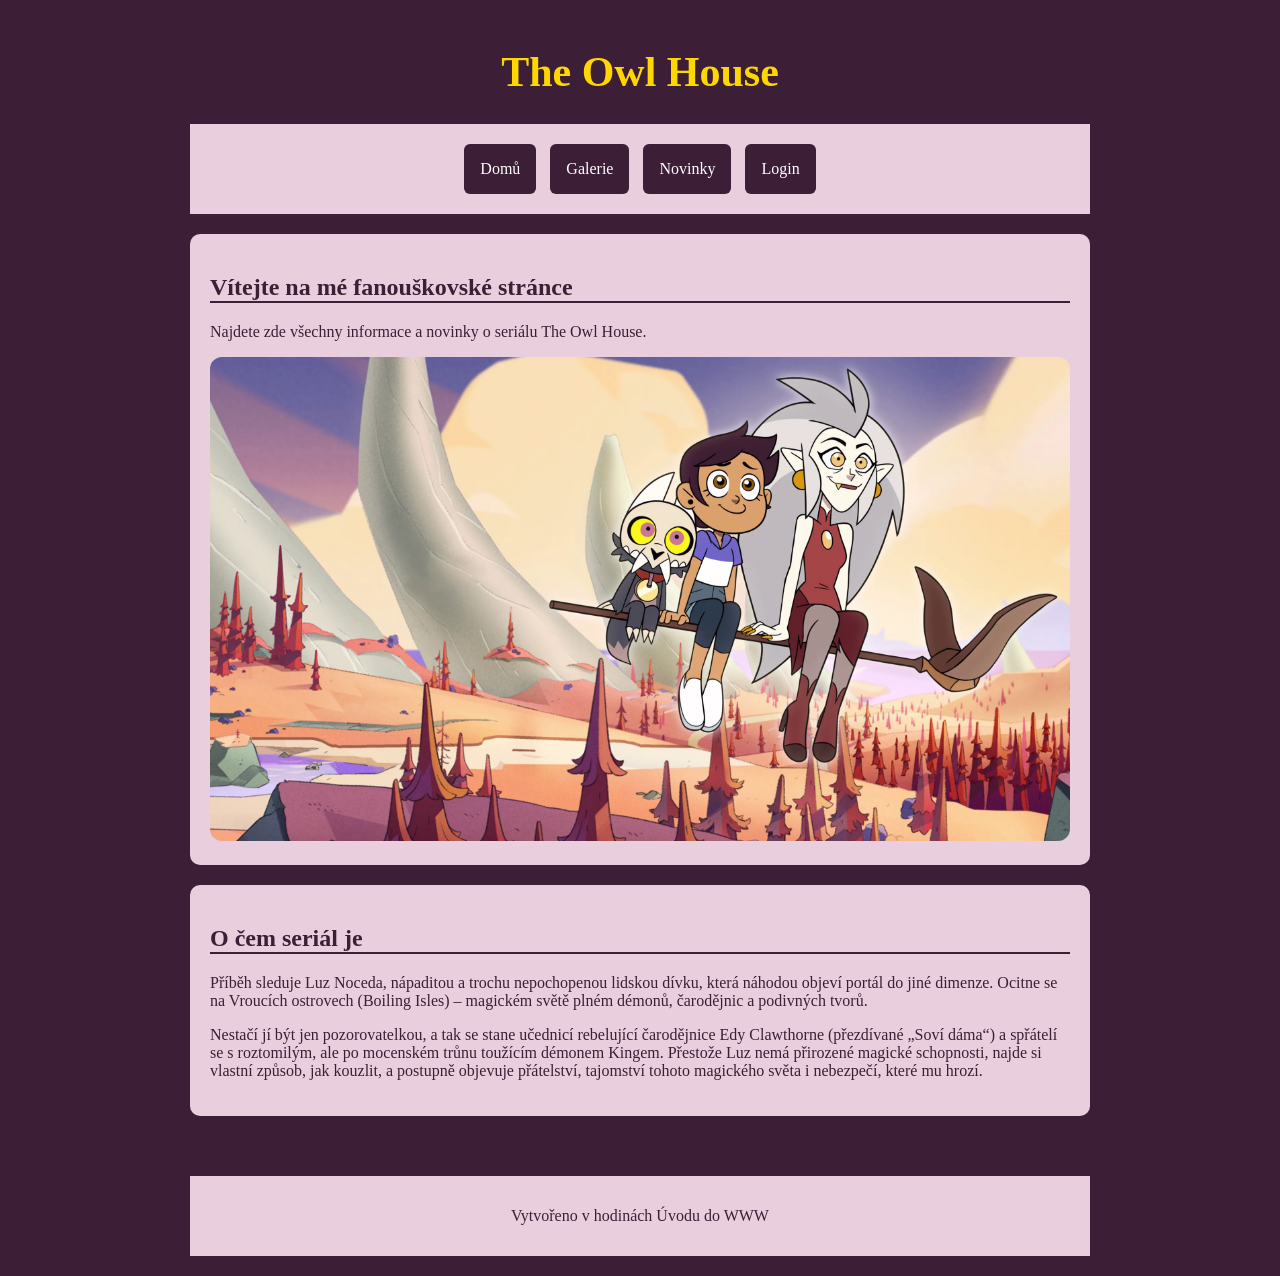
<file: index.html>
<!DOCTYPE html>
<html lang="cs">
<head>
    <meta charset="UTF-8">
    <meta name="viewport" content="width=device-width, initial-scale=1.0">
    <title>The Owl House | Domovská stránka</title>

    <meta name="description"
        content="Fanouškovská stránka se screenshoty, fanarty, novinkami a všechmi obecnými informacemi o seriálu The Owl House.">
    <link rel="stylesheet" href="style.css">
</head>
<body>
  <header>
    <h1>The Owl House</h1>

    <nav>
      <a href="index.html">Domů</a>
      <a href="galerie.html">Galerie</a>
      <a href="novinky.html">Novinky</a>
      <a href="login.html">Login</a>
    </nav>
  </header>

  <main>
    <section class="uvod">
      <h2>Vítejte na mé fanouškovské stránce</h2>
      <p>
        Najdete zde všechny informace a novinky o seriálu The Owl House.
      </p>
      <img
              src="obrázky/The_Owl_House.webp"
              alt="Luz, Amity a King letí na Owlbertovi"
      >
    </section>
    <section class="uvod">
      <h2>O čem seriál je</h2>
      <p>
        Příběh sleduje Luz Noceda, nápaditou a trochu nepochopenou lidskou dívku, která náhodou objeví portál do jiné dimenze. Ocitne se na Vroucích ostrovech (Boiling Isles) – magickém světě plném démonů, čarodějnic a podivných tvorů.
      </p>
      <p>
        Nestačí jí být jen pozorovatelkou, a tak se stane učednicí rebelující čarodějnice Edy Clawthorne (přezdívané „Soví dáma“) a spřátelí se s roztomilým, ale po mocenském trůnu toužícím démonem Kingem. Přestože Luz nemá přirozené magické schopnosti, najde si vlastní způsob, jak kouzlit, a postupně objevuje přátelství, tajomství tohoto magického světa i nebezpečí, které mu hrozí.
      </p>
    </section>

  </main>

  <footer>
    <p>Vytvořeno v hodinách Úvodu do WWW</p>
  </footer>
</body>
</html>
</file>
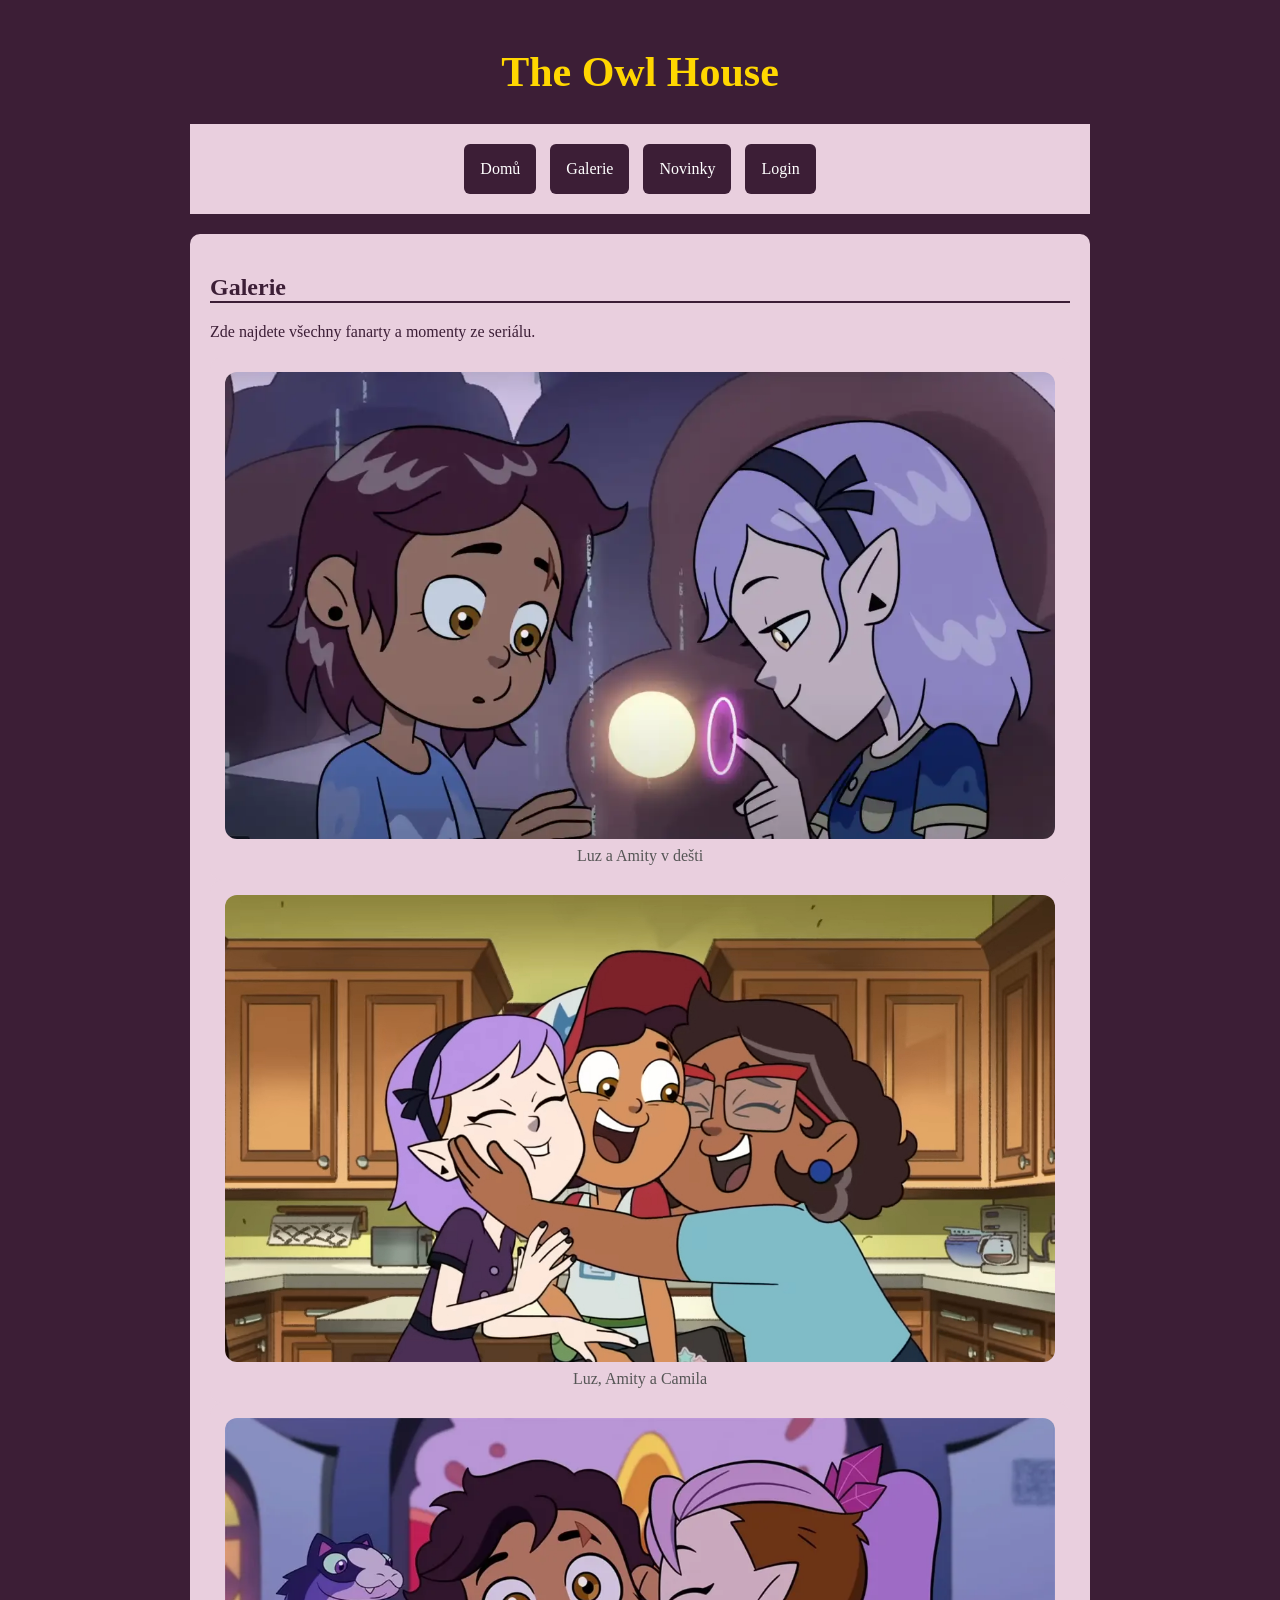
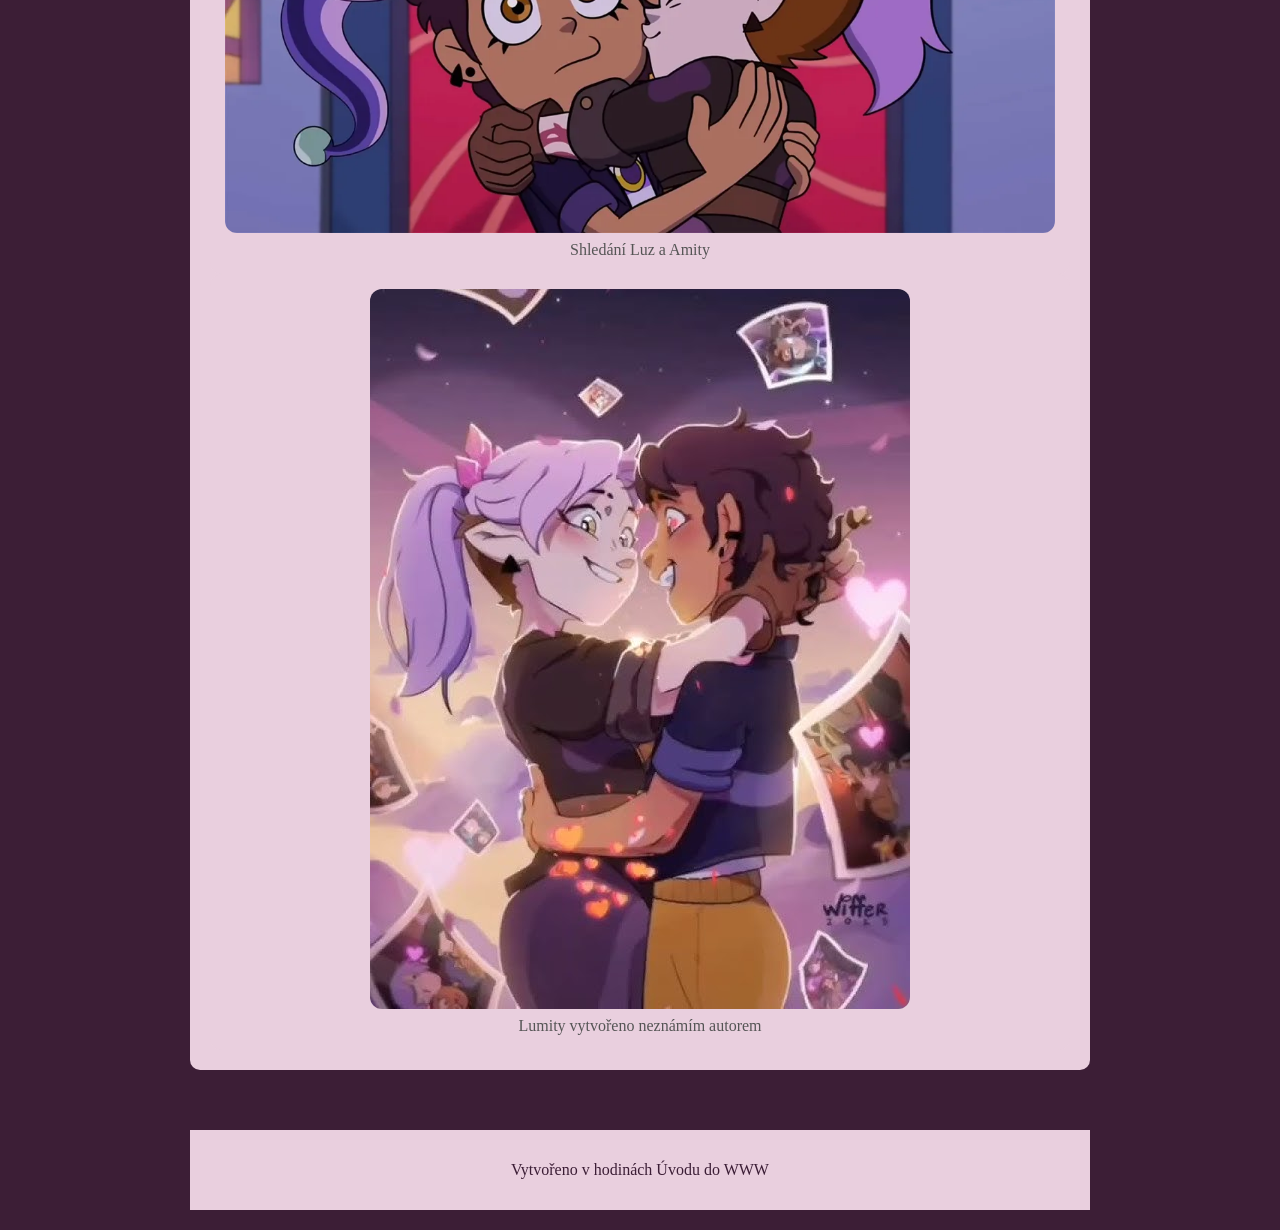
<file: galerie.html>
<!DOCTYPE html>
<html lang="cs">
<head>
    <meta charset="UTF-8">
    <meta name="viewport" content="width=device-width, initial-scale=1.0">
    <title>The Owl House | galerie</title>

    <meta name="description"
          content='Všechny fotky, screenshoty a fanarty ze seriálu The Owl House'>
    <link rel="stylesheet" href="style.css">
</head>
<body>
    <header>
        <h1>The Owl House</h1>

        <nav>
            <a href="hlavni_stranka.html">Domů</a>
            <a href="galerie.html">Galerie</a>
            <a href="novinky.html">Novinky</a>
            <a href="login.html">Login</a>
        </nav>
    </header>

    <main>
        <section>
            <h2>Galerie</h2>

            <p>
                Zde najdete všechny fanarty a momenty ze seriálu.
            </p>

            <figure>
                <img
                        src="obrázky/the_owl_house_2.webp"
                        alt="Luz a Amity v dešti"
                >
                <figcaption>Luz a Amity v dešti</figcaption>
            </figure>

            <figure>
                <img
                        src="obrázky/the_owl_house_3.jpg"
                        alt="Luz, Amity a Camila"
                >
                <figcaption>Luz, Amity a Camila</figcaption>
            </figure>
            <figure>

                <img
                        src="obrázky/the_owl_house_1.webp"
                        alt="Shledání Luz a Amity"
                >
                <figcaption>Shledání Luz a Amity</figcaption>
            </figure>
            <figure>

                <img
                        src="obrázky/The_owl_house_profile_picture.jpg" height="720" width="540"
                        alt="Lumity vytvořeno neznámím autorem"
                >
                <figcaption>Lumity vytvořeno neznámím autorem</figcaption>
            </figure>
        </section>
    </main>

    <footer>
        <p>Vytvořeno v hodinách Úvodu do WWW</p>
    </footer>
</body>
</html>
</file>
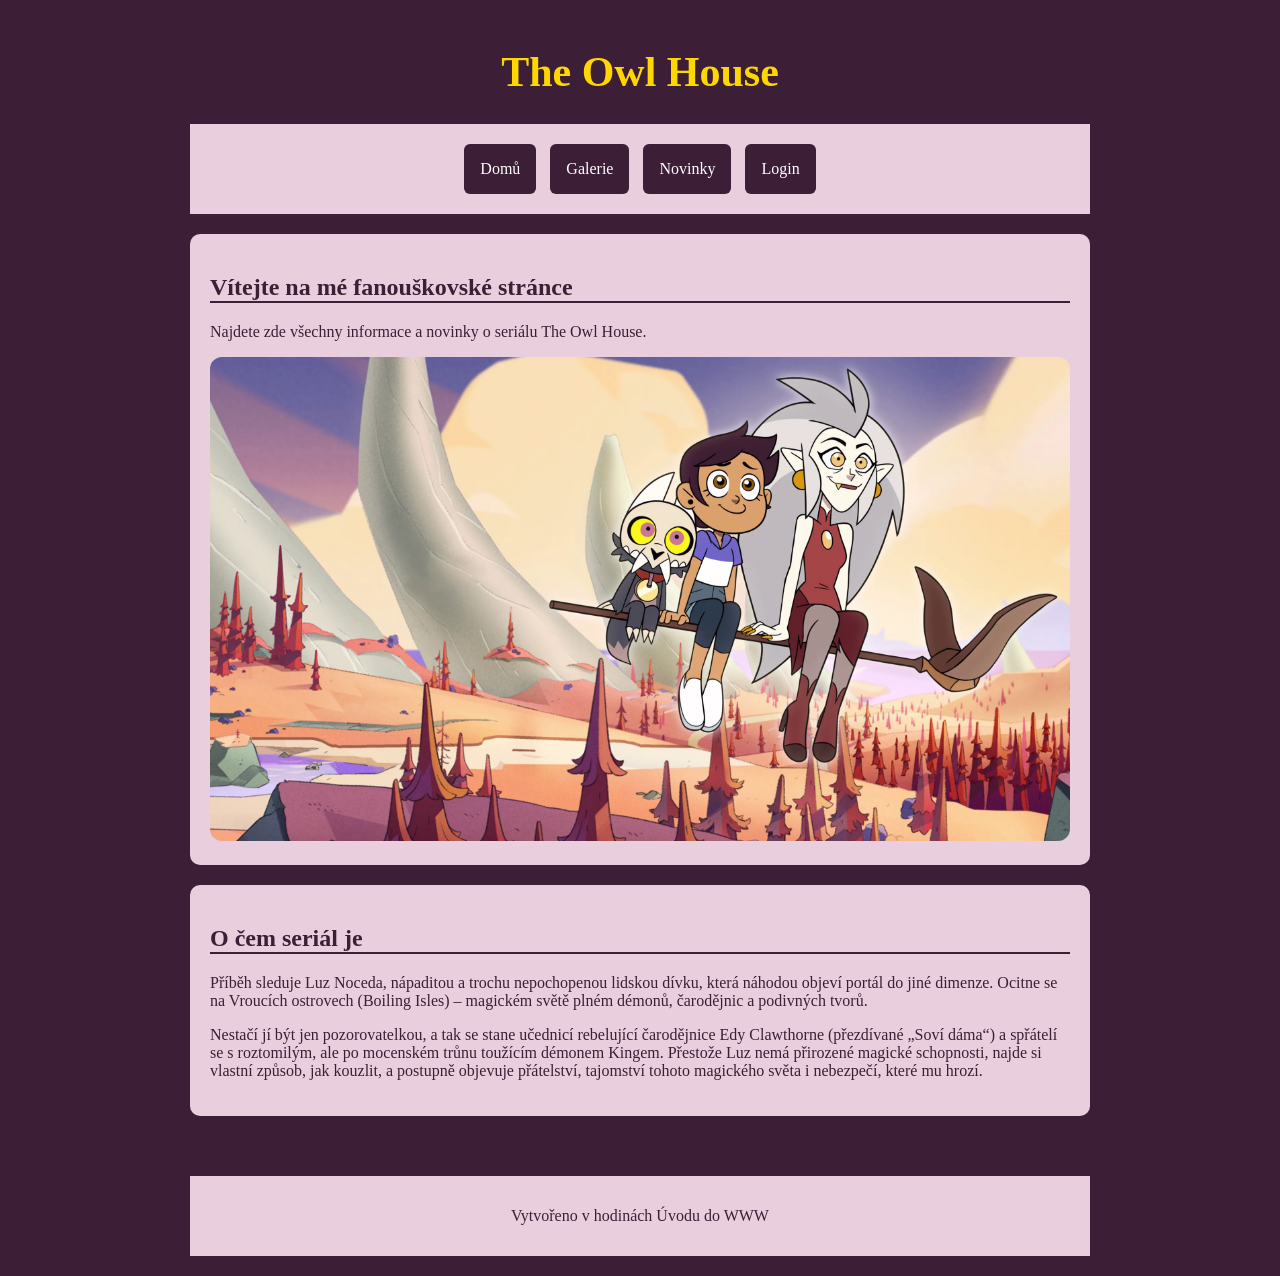
<file: hlavni_stranka.html>
<!DOCTYPE html>
<html lang="cs">
<head>
    <meta charset="UTF-8">
    <meta name="viewport" content="width=device-width, initial-scale=1.0">
    <title>The Owl House | Domovská stránka</title>

    <meta name="description"
        content="Fanouškovská stránka se screenshoty, fanarty, novinkami a všechmi obecnými informacemi o seriálu The Owl House.">
    <link rel="stylesheet" href="style.css">
</head>
<body>
  <header>
    <h1>The Owl House</h1>

    <nav>
      <a href="hlavni_stranka.html">Domů</a>
      <a href="galerie.html">Galerie</a>
      <a href="novinky.html">Novinky</a>
      <a href="login.html">Login</a>
    </nav>
  </header>

  <main>
    <section class="uvod">
      <h2>Vítejte na mé fanouškovské stránce</h2>
      <p>
        Najdete zde všechny informace a novinky o seriálu The Owl House.
      </p>
      <img
              src="obrázky/The_Owl_House.webp"
              alt="Luz, Amity a King letí na Owlbertovi"
      >
    </section>
    <section class="uvod">
      <h2>O čem seriál je</h2>
      <p>
        Příběh sleduje Luz Noceda, nápaditou a trochu nepochopenou lidskou dívku, která náhodou objeví portál do jiné dimenze. Ocitne se na Vroucích ostrovech (Boiling Isles) – magickém světě plném démonů, čarodějnic a podivných tvorů.
      </p>
      <p>
        Nestačí jí být jen pozorovatelkou, a tak se stane učednicí rebelující čarodějnice Edy Clawthorne (přezdívané „Soví dáma“) a spřátelí se s roztomilým, ale po mocenském trůnu toužícím démonem Kingem. Přestože Luz nemá přirozené magické schopnosti, najde si vlastní způsob, jak kouzlit, a postupně objevuje přátelství, tajomství tohoto magického světa i nebezpečí, které mu hrozí.
      </p>
    </section>

  </main>

  <footer>
    <p>Vytvořeno v hodinách Úvodu do WWW</p>
  </footer>
</body>
</html>
</file>
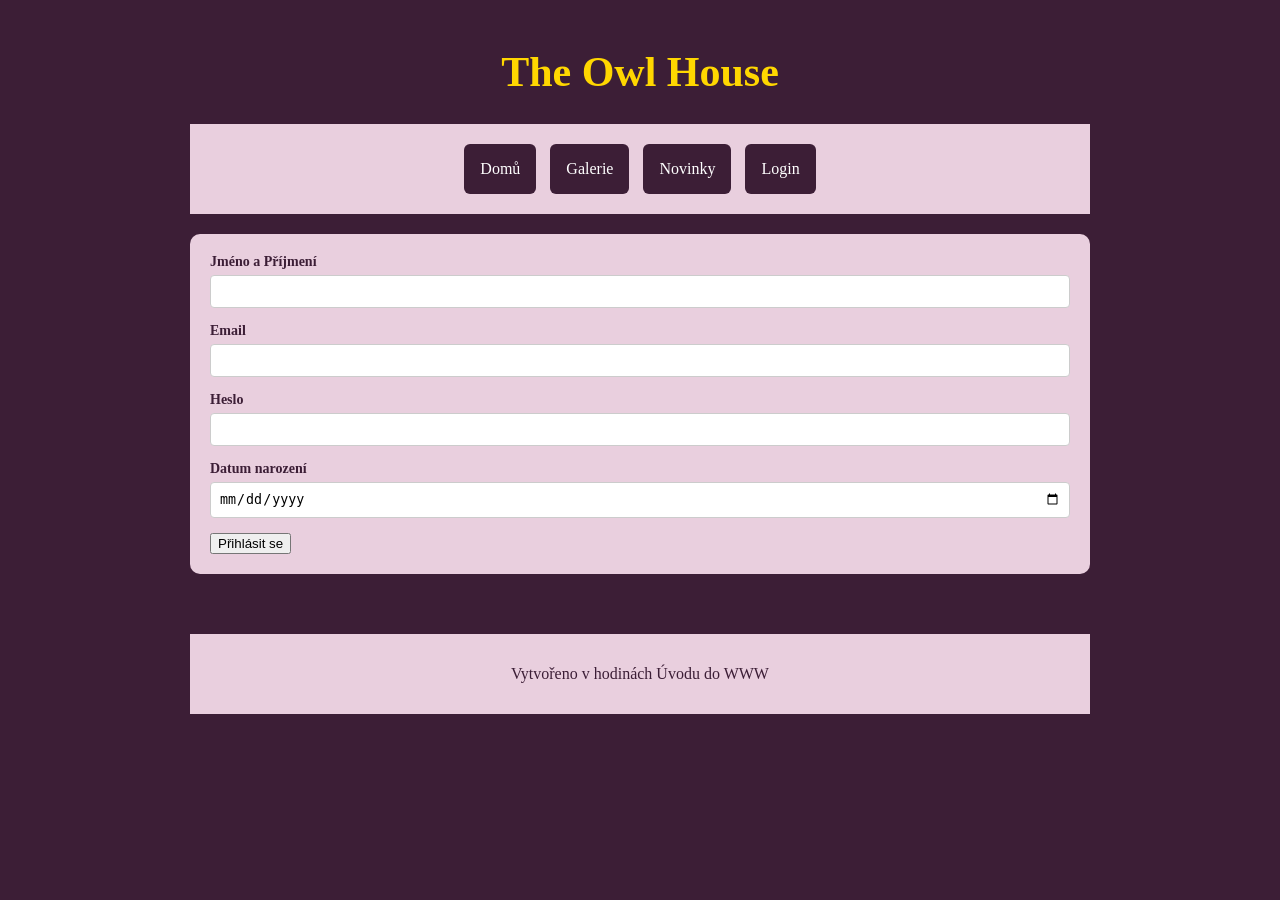
<file: login.html>
<!DOCTYPE html>
<html lang="cs">
<head>
    <meta charset="UTF-8">
    <meta name="viewport" content="width=device-width, initial-scale=1.0">
    <title>The Owl House | Login</title>

    <meta name="description"
          content="Přihlášení na fanouškovskou stránku seriálu The Owl House.">
    <link rel="stylesheet" href="style.css">
</head>
<body>
    <header>
        <h1>The Owl House</h1>

        <nav>
            <a href="index.html">Domů</a>
            <a href="galerie.html">Galerie</a>
            <a href="novinky.html">Novinky</a>
            <a href="login.html">Login</a>
        </nav>
    </header>
    <main>
        <section>
            <form>
                <div class="radek">
                <label for="Jmeno_Prijmeni">Jméno a Příjmení</label>
                <input type="text" id="Jmeno_Prijmeni" name="Jmeno_Prijmeni" required>
                </div>

                <div class="radek">
                <label for="Email">Email</label>
                <input type="email" id="Email" name="Email" required>
                </div>

                <div class="radek">
                <label for="Password">Heslo</label>
                <input type="password" id="Password" name="Password" required>
                </div>

                <div class="radek">
                <label for="Date_narozeni">Datum narození</label>
                <input type="date" id="Date_narozeni" name="Date_narozeni" required>
                </div>

                <button type="submit">Přihlásit se</button>
            </form>
        </section>
    </main>

    <footer>
        <p>Vytvořeno v hodinách Úvodu do WWW</p>
    </footer>
</body>
</html>
</file>
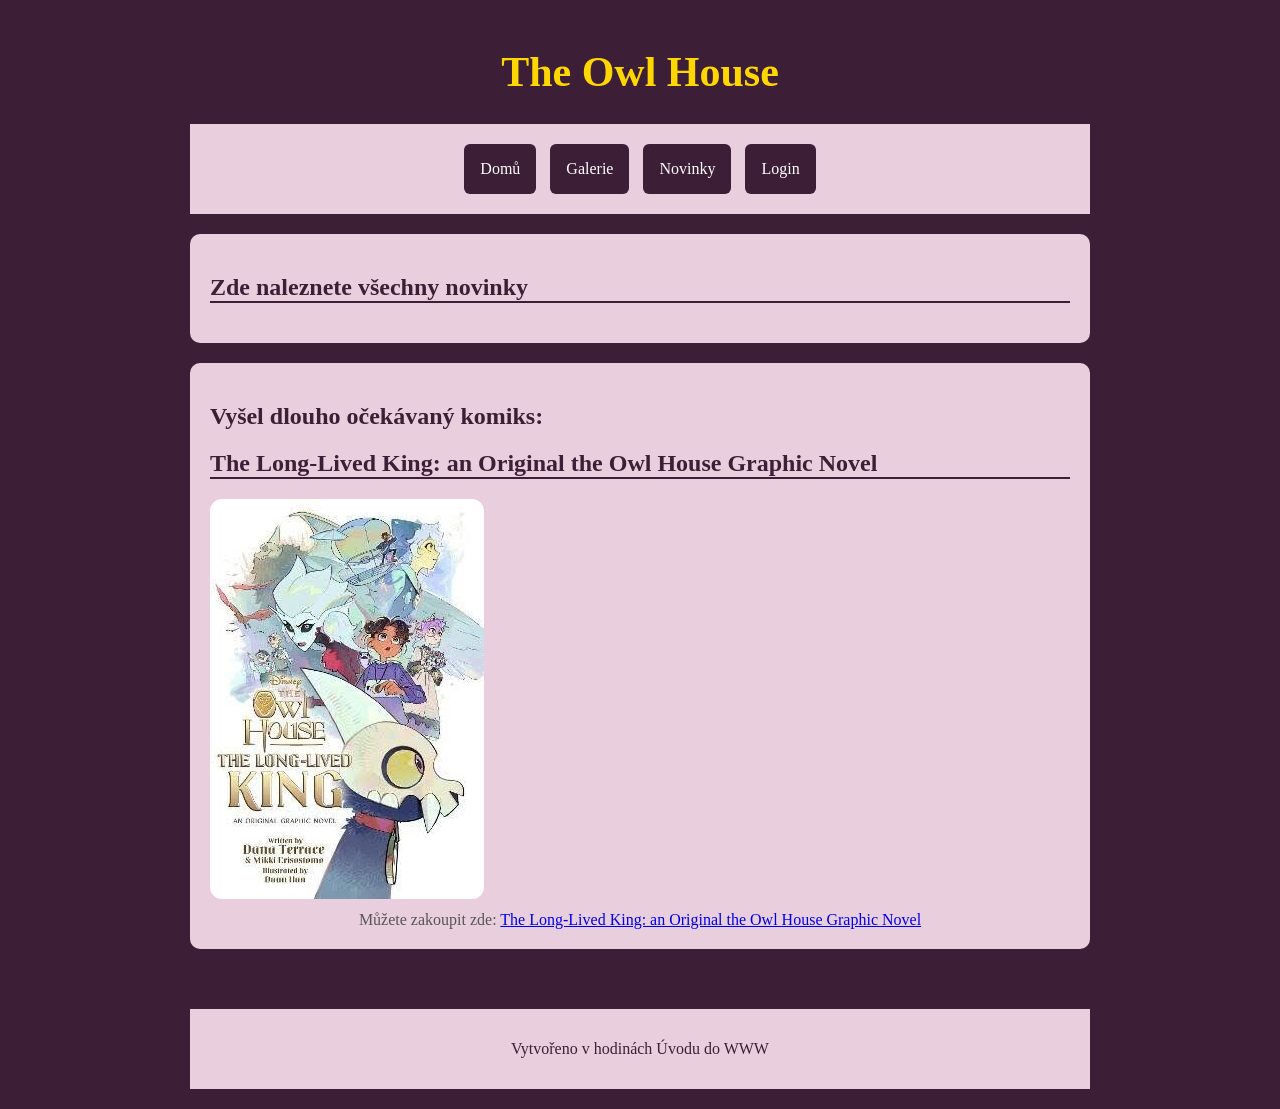
<file: novinky.html>
<!DOCTYPE html>
<html lang="cs">
<head>
    <meta charset="UTF-8">
    <meta name="viewport" content="width=device-width, initial-scale=1.0">
    <title>The Owl House | Novinky</title>

    <meta name="description"
          content="Všechny novinky o seriálu The Owl House">
    <link rel="stylesheet" href="style.css">
</head>
<body>
    <header>
        <h1>The Owl House</h1>

        <nav>
            <a href="index.html">Domů</a>
            <a href="galerie.html">Galerie</a>
            <a href="novinky.html">Novinky</a>
            <a href="login.html">Login</a>
        </nav>
    </header>
     <main>
         <section>
             <h2>Zde naleznete všechny novinky</h2>
         </section>

         <section>
             <h2 class = "bez-cary">Vyšel dlouho očekávaný komiks:</h2>
             <h2>The Long-Lived King: an Original the Owl House Graphic Novel</h2>
             <img
                     src="obrázky/the_long_lived_king.jpeg"
                     alt="the long lived king novel"
             >
             <figcaption>Můžete zakoupit zde: <a href="https://www.luxor.cz/v/2174698/long-lived-king-an-original-the-owl-house-graphic-novel" target="_blank">The Long-Lived King: an Original the Owl House Graphic Novel</a></figcaption>
         </section>
     </main>

    <footer>
        <p>Vytvořeno v hodinách Úvodu do WWW</p>
    </footer>
</body>
</html>
</file>
<file: style.css>
/* 1. Celá stránka */
body{
    max-width: 900px;
    margin: 0 auto;
    padding: 20px;

    background-color: rgb(60 30 54 / 1);
    color: #3C1E36;

    .molle-regular-italic {
        font-family: "Molle", cursive;
        font-weight: 400;
        font-style: italic;
    }

}

/* 2. Nadpisy */
h1{
    color: #FFD700;
    font-size: 42px;
    text-align: center;
}

h2{
    color: #3C1E36;

    border-bottom: 2px solid #3C1E36;
}
    .bez-cary {
        border-bottom: none;
    }



/* 3. Navigace a odkazy */
nav{
    padding: 15px;
    background-color: #E9CFDE;
    text-align: center;
}

nav a {
    display: inline-block;
    margin: 5px;
    padding: 16px;

    color: white;
    background-color: #3C1E36;

    text-decoration: none;
    border-radius: 6px;
}

nav a:hover{
    background-color: #d99000;
}

/* 4. Hlavní obsah a jednotlivé sekce */
main{
    margin-top: 20px;
}
section{
    background-color: #E9CFDE;
    padding: 20px;
    border-radius: 10px;
    margin-bottom: 20px;
}

/* 5. Obrázky a jejich popisky */
img{
    max-width: 100%;
    height: auto;
    margin: 0 auto;

    border-radius: 12px;
}

figure{
    margin: 0;
    padding: 15px;
    background-color: #E9CFDE;
    border-radius: 12px;
    display: flex;
    flex-direction: column;
    align-items: center;
    text-align: center;
}
figcaption{
    margin-top: 8px;
    color: #555555;
    text-align: center;
}

/* 6. Tabulka */
table{
    width:100%;
    border-collapse: collapse;
    background-color: white;
}

caption{
    margin-bottom: 10px;
    font-size: 24px;
    font-weight: bold;
}
th,
td{
    padding: 12px;
    border: 1px solid #cccccc;
    text-align: left;
}

th{
    color: white;
    background-color: #3C1E36;
}


/* 7. Zápatí */
footer{
    margin-top: 60px;
    padding: 15px;

    color: #3C1E36;
    background-color: #E9CFDE;
    text-align: center;
}

.form-pod-sebou {
    max-width: 300px;
}

.radek {
    margin-bottom: 15px;
}

.radek label {
    display: block;
    margin-bottom: 5px;
    font-weight: bold;
    font-size: 14px;
}

.radek input {
    width: 100%;
    padding: 8px;
    box-sizing: border-box;
    border: 1px solid #ccc;
    border-radius: 4px;
}
</file>
